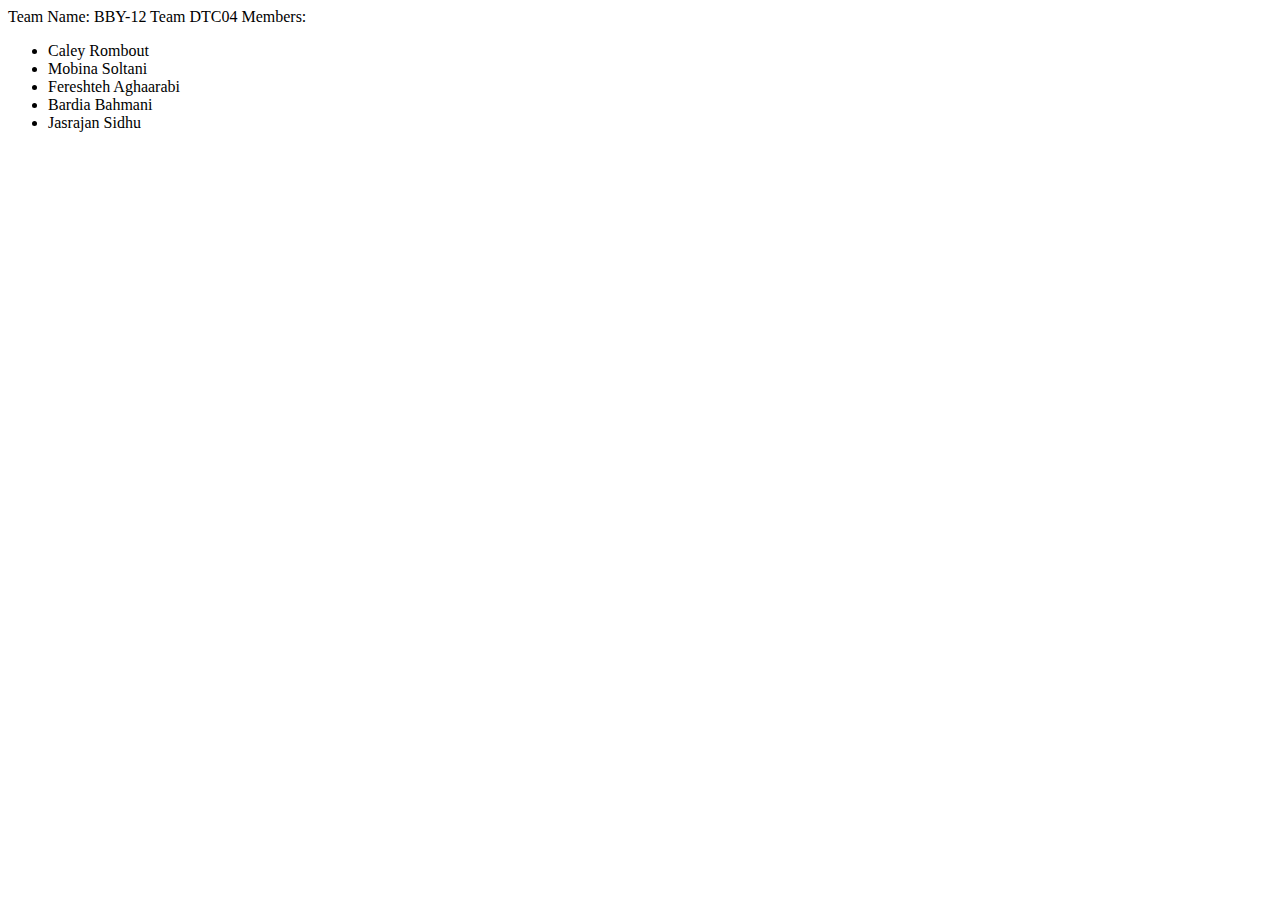
<file: about.html>
<html>
 <body>
  Team Name: BBY-12
  Team DTC04 Members:
  <ul>
    <li> Caley Rombout </li>
    <li> Mobina Soltani </li>
    <li> Fereshteh Aghaarabi </li>
    <li> Bardia Bahmani </li>
    <li> Jasrajan Sidhu </li>
  </ul>
 </body>
</html>
</file>
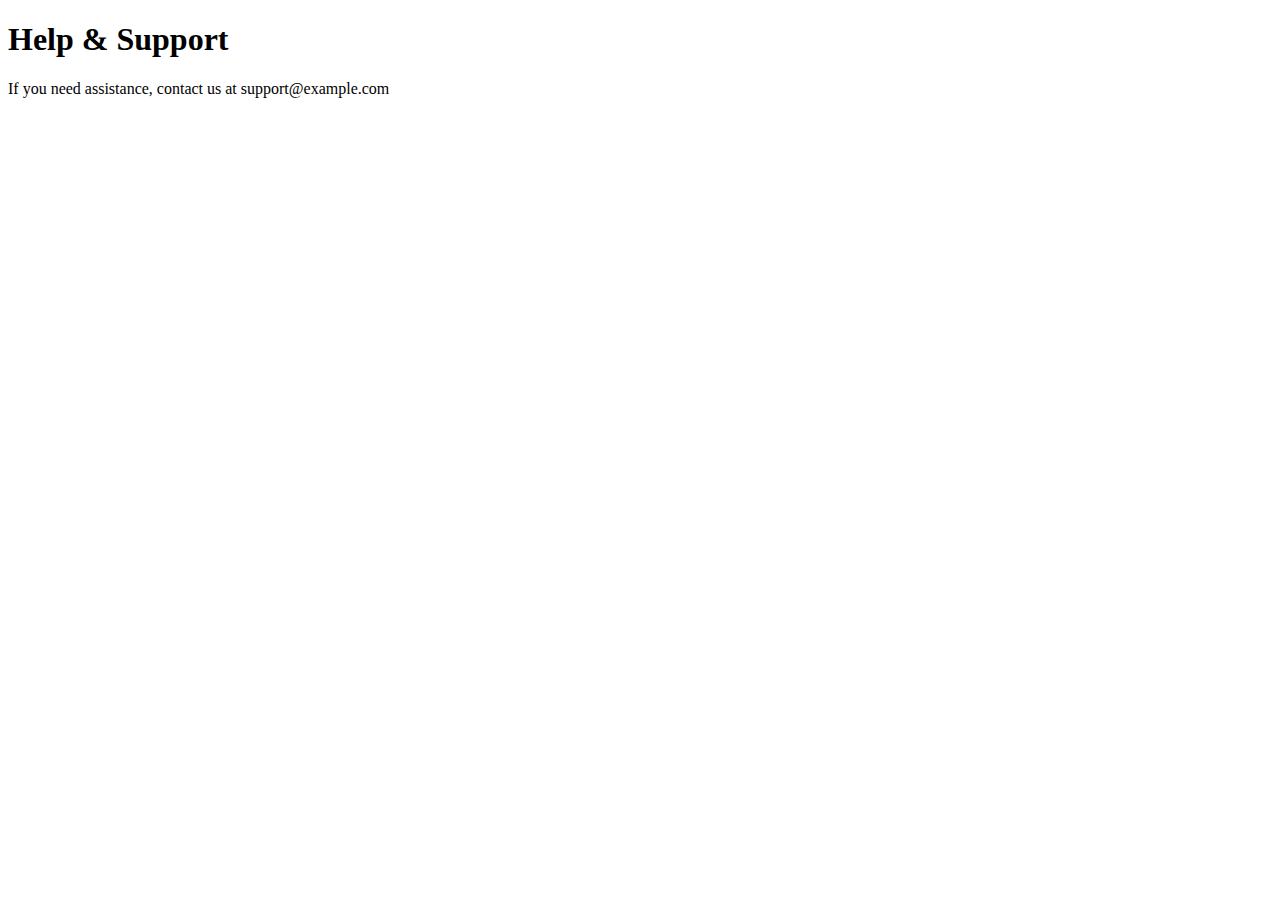
<file: help.html>
<!DOCTYPE html>
<html lang="en">

<head>
    <meta charset="UTF-8">
    <title>Help Page</title>
</head>

<body>
    <h1>Help & Support</h1>
    <p>If you need assistance, contact us at support@example.com</p>
</body>

</html>
</file>
